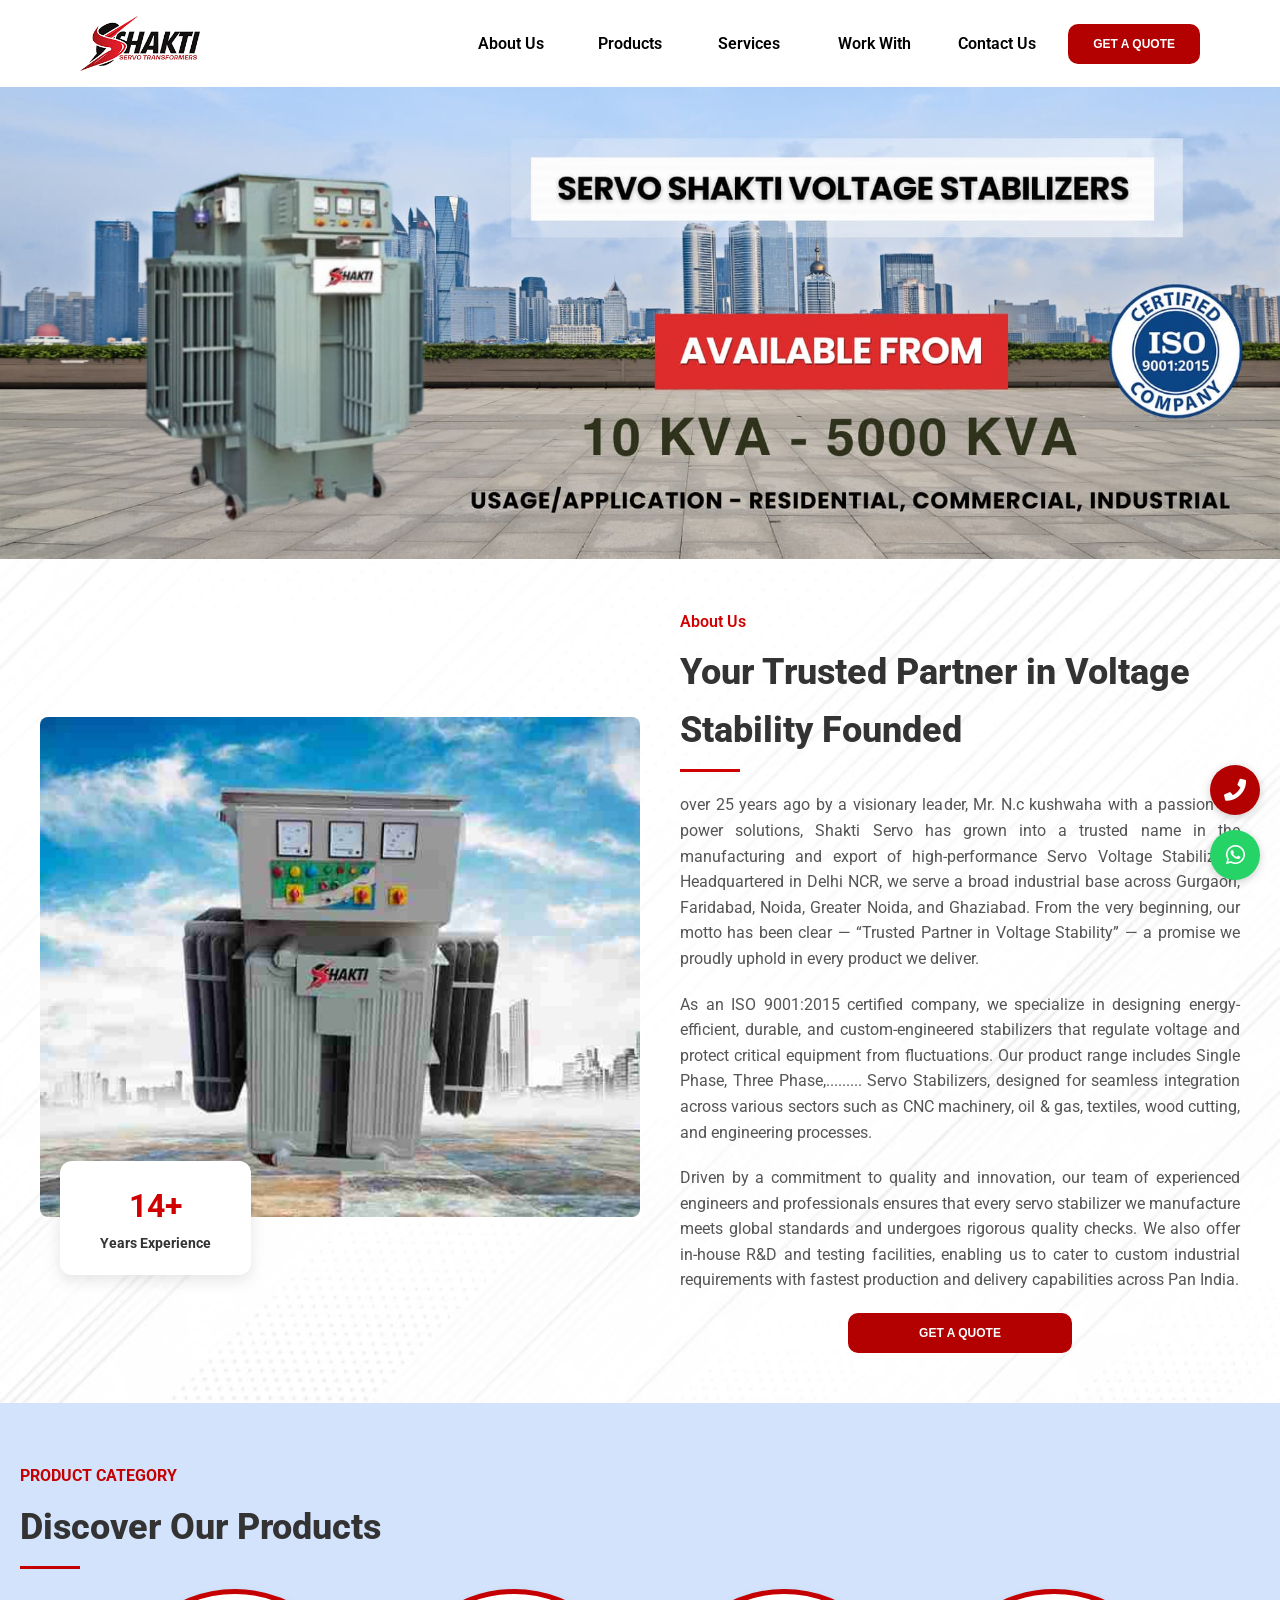
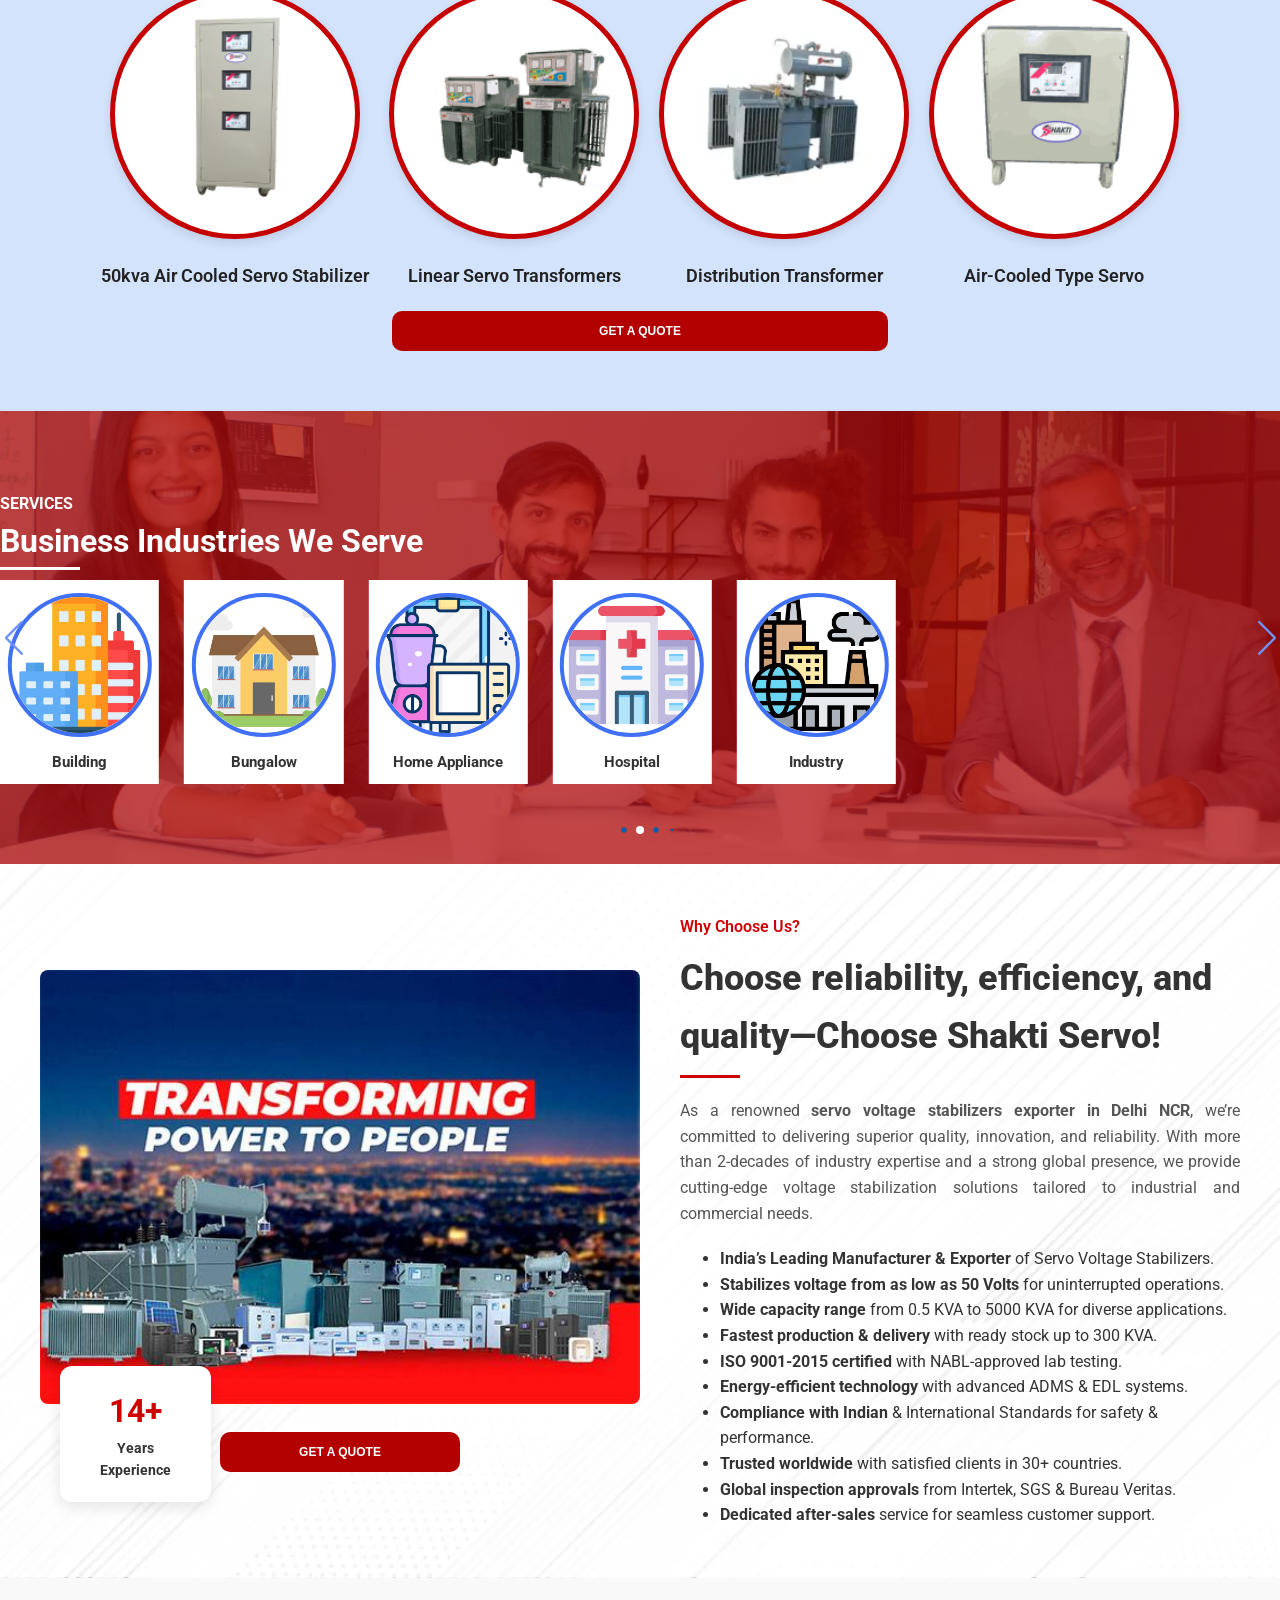
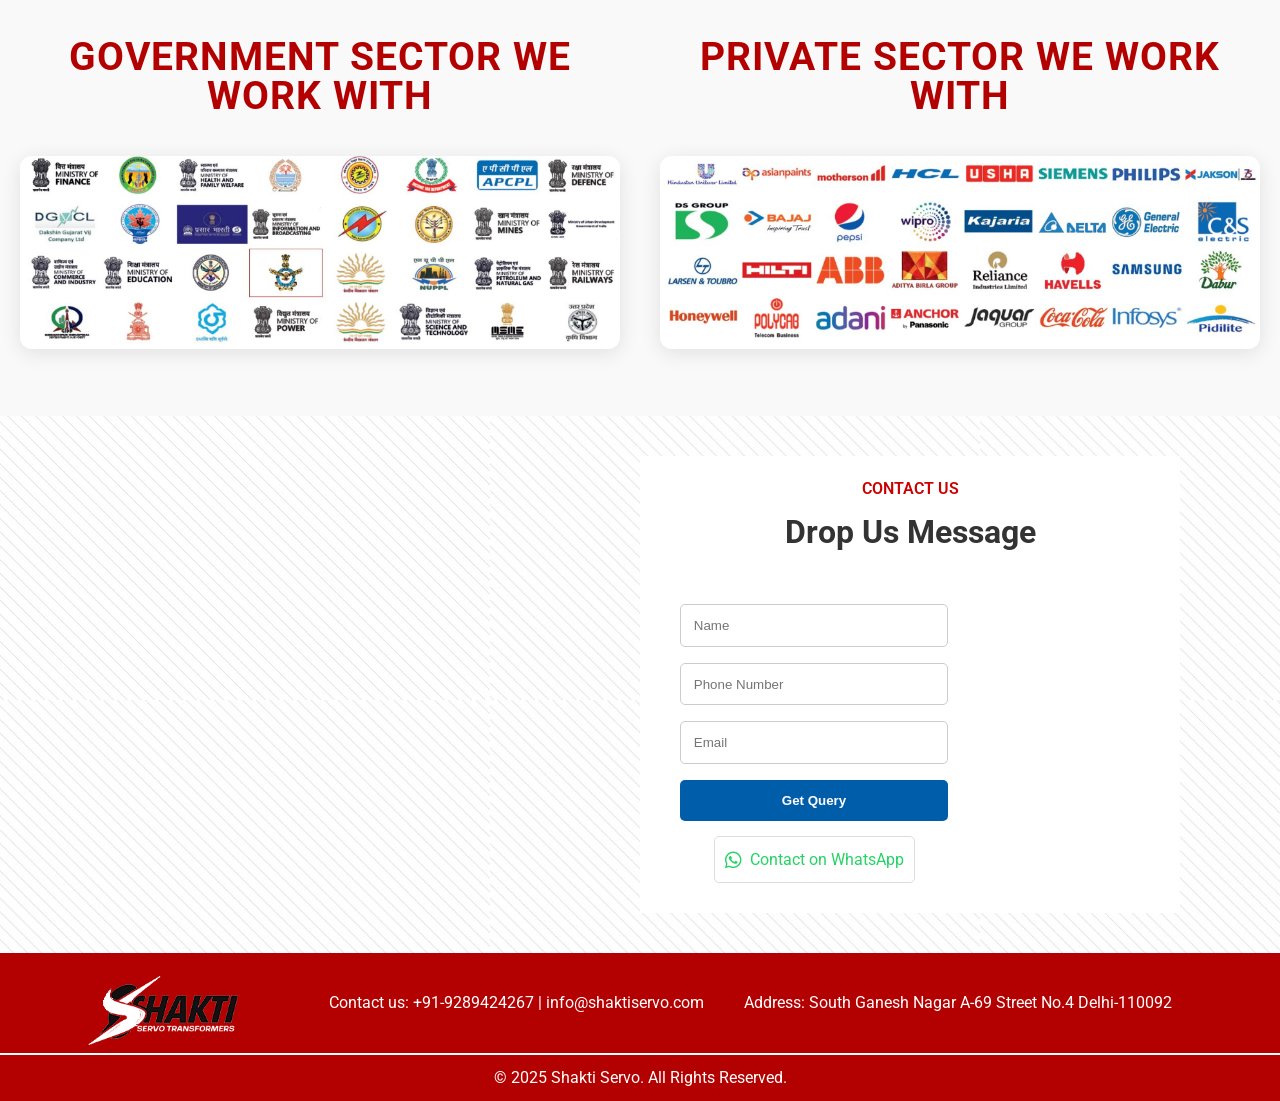
<file: index.html>
<!DOCTYPE html>
<html lang="en">
  <head>
    <meta charset="UTF-8" />
    <meta name="viewport" content="width=device-width, initial-scale=1.0" />
    
  <title>Servo Voltage Stabilizer Manufacturer & Exporter in Delhi NCR :Shakti Servo</title>
  <meta name="keywords" content="Servo Voltage Stabilizer" />
  <meta name="description" content="Leading Servo Voltage Stabilizer Manufacturer & Exporter" />
  <meta name="author" content="Servo Shakti" />

  <!-- Favicon -->
  <link rel="icon" type="image/png" href="https://www.shaktiservo.com/images/logo.png" />
    
    
    <link href="https://fonts.googleapis.com/css2?family=Roboto:wght@300;400;500;700&display=swap" rel="stylesheet"/> 
    
    <link rel="stylesheet" href="https://cdnjs.cloudflare.com/ajax/libs/OwlCarousel2/2.3.4/assets/owl.carousel.min.css">
    <link rel="stylesheet" href="https://cdnjs.cloudflare.com/ajax/libs/OwlCarousel2/2.3.4/assets/owl.theme.default.min.css">
    <link rel="stylesheet" href="https://use.fontawesome.com/releases/v5.7.1/css/all.css" integrity="sha384-fnmOCqbTlWIlj8LyTjo7mOUStjsKC4pOpQbqyi7RrhN7udi9RwhKkMHpvLbHG9Sr" crossorigin="anonymous">
    <link rel="stylesheet" href="https://cdnjs.cloudflare.com/ajax/libs/font-awesome/4.7.0/css/font-awesome.min.css">
    <link rel="stylesheet" href="https://cdn.jsdelivr.net/npm/swiper@11/swiper-bundle.min.css">
    <link rel="stylesheet" href="style.css" />
  </head>
  <body>
    <!-- HEADER -->
      <header class="header">
        <div class="logo">
          <a href="https://www.shaktiservo.com/shaktiservoads/">
            <img src="./logo.png " alt="Aadishakti System Logo" />
          </a>
        </div>
        <div class="navigation">

        <nav class="navbar" id="navbar">
          <ul>
            <li><a href="#about">About Us</a></li>
            <li><a href="#products">Products</a></li>
            <li><a href="#services">Services</a></li>
            <li><a href="#work">Work With</a></li>
            <li><a href="#contact">Contact Us</a></li>
          </ul>
        </nav>

        <div class="menu-toggle" id="menu-toggle">
          <span></span>
          <span></span>
          <span></span>
        </div>
        <div class="right-controls">
          <button class="quote-btn" onclick="openPopup()">GET A QUOTE</button>
        </div>
      </div>
    </header>

    <!-- HERO -->
    <section class="auto-banner">
      <div class="banner-track" id="bannerTrack">
        <!-- Images -->
        <div class="banner-item">
          <img src="./Image/servo-shakti-banner-1.jpg" alt="Product 1" />
        </div>
        <div class="banner-item">
          <img src="./Image/servo-shakti-banner-2.jpg" alt="Product 2" />
        </div>
        <div class="banner-item">
          <img src="./Image/servo-shakti-banner-3.jpg" alt="Product 3" />
        </div>
      </div>
    </section>

    <!-- ABOUT -->
    <section id="about" class="about-section">
      <div class="container">
        <div class="about-content">
          <div class="about-image">
            <img src="./Image/about-2.jpg" alt="Servo Stabilizer" />
            <div class="experience-badge">
              <strong>14+</strong>
              <span>Years Experience</span>
            </div>
          </div>
          <div class="about-text">
            <h4>About Us</h4>
            <h2>
              Your Trusted Partner in Voltage<br />Stability Founded
            </h2>
            <hr class="title-underline" />
            <p>
              over 25 years ago by a visionary leader, Mr. N.c kushwaha with a passion for power solutions,
              Shakti Servo has grown into a trusted name in the manufacturing
              and export of high-performance Servo Voltage Stabilizers.
              Headquartered in Delhi NCR, we serve a broad industrial base
              across Gurgaon, Faridabad, Noida, Greater Noida, and Ghaziabad.
              From the very beginning, our motto has been clear — “Trusted
              Partner in Voltage Stability” — a promise we proudly uphold in
              every product we deliver.
            </p>
            <p>
              As an ISO 9001:2015 certified company, we specialize in designing
              energy-efficient, durable, and custom-engineered stabilizers that
              regulate voltage and protect critical equipment from fluctuations.
              Our product range includes Single Phase, Three Phase,.........
              Servo Stabilizers, designed for seamless integration across
              various sectors such as CNC machinery, oil & gas, textiles, wood
              cutting, and engineering processes.
            </p>
            <p>
              Driven by a commitment to quality and innovation, our team of
              experienced engineers and professionals ensures that every servo
              stabilizer we manufacture meets global standards and undergoes
              rigorous quality checks. We also offer in-house R&D and testing
              facilities, enabling us to cater to custom industrial requirements
              with fastest production and delivery capabilities across Pan
              India.
            </p>
            <div class="right-controls">
              <button class="quotes-btn" onclick="openPopup()">GET A QUOTE</button>
            </div>
        </div>
      </div>
    </section>


    <!-- PRODUCTS -->
    <section id="products" class="product-section">
      <div class="product-header">
        <h4>Product Category</h4>
        <h2>Discover Our Products</h2>
        <hr class="title-underline" />  
      </div>
      <div class="product-cards">
        <div class="product-card" onclick="openPopup()">
          <img src="./Image/shakti-1.png" alt="50kva air cooled servo stabilizer">
          <h5>50kva Air Cooled Servo Stabilizer</h5>
        </div>
        <div class="product-card" onclick="openPopup()">
          <img src="./Image/Distributed.png" alt="linear transformers">
          <h5>Linear Servo Transformers</h5>
        </div>
        <div class="product-card" onclick="openPopup()">
          <img src="./Image/Linear Type Servo Stabilizer.webp" alt="Linear Type Servo Stabilizer">
          <h5>Distribution Transformer</h5>
        </div>
        <div class="product-card" onclick="openPopup()">
          <img src="./Image/Air-cooled.png" alt="Air-cooled Type Servo">
          <h5>Air-Cooled Type Servo</h5>
        </div>
        <div class="right-controls">
          <button class="quotes-btn" onclick="openPopup()">GET A QUOTE</button>
        </div>
      </div>
    </section>

    <!-- SERVICES -->
   
      <div id="services" class="slide-container swiper">
        <div class="slide-content">
          <h4>SERVICES</h4>
            <h1>Business Industries We Serve</h2>
            <hr class="Service-underline" />
          <div class="card-wrapper swiper-wrapper">
            <div class="card swiper-slide" onclick="openPopup()">
              <div class="image-content">
                <div class="card-image">
                  <img src="./Image/service/bank.webp" alt="" class="card-img">
                </div>
                <h2>Bank</h2>
              </div>
            </div>
            <div class="card swiper-slide" onclick="openPopup()">
              <div class="image-content">
                <div class="card-image">
                  <img src="./Image/service/building.webp" alt="" class="card-img">
                </div>
                <h2>Building</h2>
              </div>
            </div>
            <div class="card swiper-slide" onclick="openPopup()">
              <div class="image-content">
                <div class="card-image">
                  <img src="./Image/service/bungalow.webp" alt="" class="card-img">
                </div>
                <h2>Bungalow</h2>
              </div>
            </div>
            <div class="card swiper-slide" onclick="openPopup()">
              <div class="image-content">
                <div class="card-image">
                  <img src="./Image/service/home-appliance.webp" alt="" class="card-img">
                </div>
                <h2>Home Appliance</h2>
              </div>
            </div>
            <div class="card swiper-slide" onclick="openPopup()">
              <div class="image-content">
                <div class="card-image">
                  <img src="./Image/service/hospital.webp" alt="" class="card-img">
                </div>
                <h2>Hospital</h2>
              </div>
            </div>
            <div class="card swiper-slide" onclick="openPopup()">
              <div class="image-content">
                <div class="card-image">
                  <img src="./Image/service/industry.webp" alt="" class="card-img">
                </div>
                <h2>Industry</h2>
              </div>
            </div>
            <div class="card swiper-slide" onclick="openPopup()">
              <div class="image-content">
                <div class="card-image">
                  <img src="./Image/service/it-industry.webp" alt="" class="card-img">
                </div>
                <h2>It Industry</h2>
              </div>
            </div>
            <div class="card swiper-slide" onclick="openPopup()">
              <div class="image-content">
                <div class="card-image">
                  <img src="./Image/service/mall.webp" alt="" class="card-img">
                </div>
                <h2>Mall</h2>
              </div>
            </div>
            <div class="card swiper-slide" onclick="openPopup()">
              <div class="image-content">
                <div class="card-image">
                  <img src="./Image/service/acs.webp" alt="" class="card-img">
                </div>
                <h2>AC</h2>
              </div>
            </div>
            <div class="card swiper-slide" onclick="openPopup()">
              <div class="image-content">
                <div class="card-image">
                  <img src="./Image/service/office.webp" alt="" class="card-img">
                </div>
                <h2>Office</h2>
              </div>
            </div>
            <div class="card swiper-slide" onclick="openPopup()">
              <div class="image-content">
                <div class="card-image">
                  <img src="./Image/service/school.webp" alt="" class="card-img">
                </div>
                <h2>School</h2>
              </div>
            </div>
            
          </div>
        </div>
        <div class="swiper-button-next swiper-navBtn"></div>
        <div class="swiper-button-prev swiper-navBtn"></div>
        <div class="swiper-pagination"></div>

      </div>
    
<!-- Why Choose Us -->
<section id="why" class="about-section">
  <div class="container">
    <div class="about-content">
      <div class="about-image">
        <img src="./Image/transform.jpg" alt="choose-us" />
        <div class="experience-badge">
          <strong>14+</strong>
          <span>Years<br />Experience</span>
        </div>
        <div class="right-controls">
          <button class="quotes-btn" onclick="openPopup()">GET A QUOTE</button>
        </div>
      </div>
      <div class="about-text">
        <h4>Why Choose Us?</h4>
        <h2>
          Choose reliability, efficiency, and <br />quality—Choose Shakti Servo!
        </h2>
        <hr class="title-underline" />
          
          <p>As a renowned <b>servo voltage stabilizers exporter in Delhi NCR</b>, we’re committed to delivering superior quality, innovation, and reliability. With more than 2-decades of industry expertise and a strong global presence, we provide cutting-edge voltage stabilization solutions tailored to industrial and commercial needs.</p>
          <ul style="margin-left: 40px;">
          <li><b>India’s Leading Manufacturer & Exporter </b>of Servo Voltage Stabilizers.</li>
          <li><b>Stabilizes voltage from as low as 50 Volts</b> for uninterrupted operations.</li>
          <li><b>Wide capacity range </b>from 0.5 KVA to 5000 KVA for diverse applications.</li>
          <li><b>Fastest production & delivery </b>with ready stock up to 300 KVA.</li>
          <li><b>ISO 9001-2015 certified </b>with NABL-approved lab testing.</li>
          <li><b>Energy-efficient technology </b>with advanced ADMS & EDL systems.</li>
          <li><b>Compliance with Indian </b>& International Standards for safety & performance.</li>
          <li><b>Trusted worldwide </b>with satisfied clients in 30+ countries.</li>
          <li><b>Global inspection approvals </b>from Intertek, SGS & Bureau Veritas.</li>
          <li><b>Dedicated after-sales </b>service for seamless customer support.</li>
          </ul>          
      </div>
    </div>
  </div>
</section>

<!-- TESTIMONIALS -->
<div id="work" class="section-padding">
  <div class="work-wrapper">
    <div class="work-sector">
      <h2>Government Sector We Work With</h2>
      <img src="./Image/work-1.png" alt="Government Sector">
    </div>
    <div class="work-sector">
      <h2>Private Sector We Work With</h2>
      <img src="./Image/work-2.png" alt="Private Sector">
    </div>
  </div>
</div>




    <!-- CONTACT -->

    <section id="contact" class="contact-container">
      <!-- Google Map -->
      <div class="map-container">
        <iframe 
  src="https://www.google.com/maps/embed?pb=!1m18!1m12!1m3!1d112087.99264967435!2d77.01230366207207!3d28.527582036250244!2m3!1f0!2f0!3f0!3m2!1i1024!2i768!4f13.1!3m3!1m2!1s0x390ce3e3131c10bb%3A0xbee0745a61eb3fc6!2sNew%20Delhi%2C%20Delhi!5e0!3m2!1sen!2sin!4v1712920850187!5m2!1sen!2sin" 
  width="100%" 
  height="450" 
  style="border:0;" 
  allowfullscreen="" 
  loading="lazy" 
  referrerpolicy="no-referrer-when-downgrade">
</iframe>

      </div>
  
      <!-- Contact Form -->
      <div class="form-container">
        <h2><span>CONTACT US</span>Drop Us Message</h2>
        <div class="popup-content">
    <form id="contactForm" action="mail.php" method="POST">
      <input type="text" name="name" placeholder="Name" required />
      <input type="tel" name="phone_number" placeholder="Phone Number" required />
      <input type="email" name="email" placeholder="Email" required />
      <button type="submit">Get Query</button>
    </form>

    <div class="whatsapp-contact" style="margin-top: 15px;">
      <a href="https://wa.me/9289424267" target="_blank" class="whatsapp-link">
        <i class="fab fa-whatsapp"></i> Contact on WhatsApp
      </a>
    </div>
  </div>
      </div>
    </section>

    <!-- FOOTER -->
    <footer>
      <div class="logo logo-footer">
        <a href="#"></a><img src="./updated-logo.png" alt="Aadishakti System Logo" /></a>
      </div>
      <div class="logo-content">
        <p>
          Contact us: 
          <a href="tel:+91-9289424267">+91-9289424267</a> | 
          <a href="mailto:info@shaktiservo.com">info@shaktiservo.com</a>
        </p>      
        <p>Address: South Ganesh Nagar A-69 Street No.4 Delhi-110092</p>
      </div>
      
    </footer>

    <div class="copy-right">
      <p>&copy; 2025 Shakti Servo. All Rights Reserved.</p>
    </div>

    <!-- Bottom Bar -->
  <div class="bottom-bar">
    <a href="tel:+91-9289424267" class="call">
      <i class="fas fa-phone"></i>
      Call
    </a>
    <a class="enquire" onclick="openPopup()">
      <i class="fas fa-envelope"></i>
      Enquire
    </a>
    <a href="https://wa.me/9289424267" target="_blank" class="whatsapp">
      <i class="fab fa-whatsapp"></i>
      WhatsApp
    </a>
  </div>

  <!-- Floating Right Bottom Icons -->
  <div class="floating-icons">
    <a href="tel:+91-9289424267" class="call" title="Call Now">
      <i class="fas fa-phone"></i>
    </a>
    <a href="https://wa.me/9289424267" target="_blank" title="Chat on WhatsApp">
      <i class="fab fa-whatsapp"></i>
    </a>
  </div>

  <!-- Popup Form -->
  
<div id="popupForm" class="popup" style="display: none;">
  <div class="popup-content">
    <span class="close" onclick="closePopup()">&times;</span>
    <h2>Get in Touch</h2>

    <form id="contactForm" action="mail.php" method="POST">
      <input type="text" name="name" placeholder="Name" required />
      <input type="tel" name="phone_number" placeholder="Phone Number" required />
      <input type="email" name="email" placeholder="Email" required />
      <button type="submit">Get Query</button>
    </form>

    <div class="whatsapp-contact" style="margin-top: 15px;">
      <a href="https://wa.me/9289424267" target="_blank" class="whatsapp-link">
        <i class="fab fa-whatsapp"></i> Contact on WhatsApp
      </a>
    </div>
  </div>
</div>

  



  
      
    
      <!-- <button onclick="openPopup()">Open Form</button> -->
      
    </div>
    <script src="https://code.jquery.com/jquery-3.2.1.slim.min.js" integrity="sha384-KJ3o2DKtIkvYIK3UENzmM7KCkRr/rE9/Qpg6aAZGJwFDMVNA/GpGFF93hXpG5KkN" crossorigin="anonymous"></script>
    <script src="https://cdnjs.cloudflare.com/ajax/libs/OwlCarousel2/2.3.4/owl.carousel.min.js"></script>
    <script src="https://cdn.jsdelivr.net/npm/swiper@11/swiper-bundle.min.js"></script>
    <script src="script.js"></script>
    <script>
      document.getElementById("menu-toggle").addEventListener("click", function () {
        document.getElementById("navbar").classList.toggle("active");
      });
    </script>
  </body>
</html>
</file>
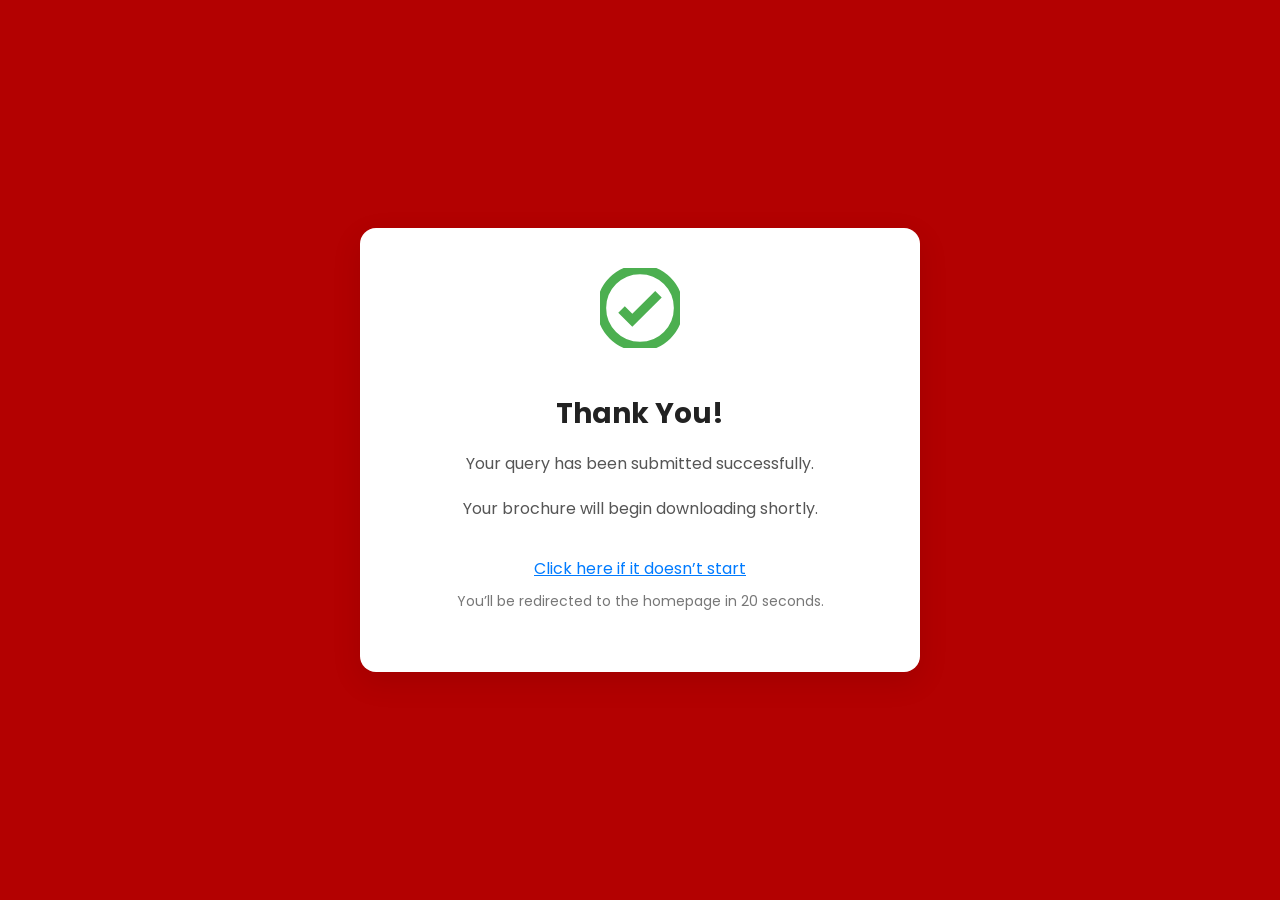
<file: thankyou.html>
<!DOCTYPE html>
<html lang="en">
<head>
  <meta charset="UTF-8" />
  <meta name="viewport" content="width=device-width, initial-scale=1.0"/>
  <title>Thank You!</title>
  <link href="https://fonts.googleapis.com/css2?family=Poppins:wght@400;600&display=swap" rel="stylesheet" />
  <style>
    body {
      margin: 0;
      font-family: 'Poppins', sans-serif;
      background: #b30101;
      display: flex;
      justify-content: center;
      align-items: center;
      height: 100vh;
      color: #333;
    }

    .thankyou-container {
      background: #fff;
      padding: 40px 30px;
      border-radius: 16px;
      text-align: center;
      box-shadow: 0 10px 30px rgba(0, 0, 0, 0.1);
      max-width: 500px;
      width: 90%;
    }

    .checkmark {
      width: 80px;
      height: 80px;
      margin: 0 auto 20px;
    }

    .checkmark circle {
      stroke: #4caf50;
      stroke-width: 6;
      fill: none;
      stroke-dasharray: 166;
      stroke-dashoffset: 166;
      animation: dash 0.6s ease-out forwards;
    }

    .checkmark path {
      stroke: #4caf50;
      stroke-width: 6;
      fill: none;
      stroke-dasharray: 48;
      stroke-dashoffset: 48;
      animation: dash-check 0.4s 0.6s ease-out forwards;
    }

    @keyframes dash {
      to { stroke-dashoffset: 0; }
    }

    @keyframes dash-check {
      to { stroke-dashoffset: 0; }
    }

    h1 {
      font-size: 28px;
      color: #222;
      margin-bottom: 10px;
    }

    p {
      font-size: 16px;
      color: #555;
      margin-bottom: 20px;
    }

    .download-link {
      display: inline-block;
      margin-top: 15px;
      color: #007bff;
      text-decoration: underline;
    }

    .redirect-note {
      font-size: 14px;
      color: #777;
      margin-top: 10px;
    }
  </style>
</head>
<body>
  <div class="thankyou-container">
    <svg class="checkmark" viewBox="0 0 52 52">
      <circle cx="26" cy="26" r="25" />
      <path d="M14 27l7 7 17-17" />
    </svg>

    <h1>Thank You!</h1>
    <p>Your query has been submitted successfully.</p>
    <p>Your brochure will begin downloading shortly.</p>
    <a href="files/shakti-servo-transformers.pdf" download class="download-link">Click here if it doesn’t start</a>
    <p class="redirect-note">You’ll be redirected to the homepage in 20 seconds.</p>
  </div>

  <script>
    // Auto-download PDF
    window.onload = function () {
      const link = document.createElement("a");
      link.href = "files/shakti-servo-transformers.pdf";
      link.download = "Shakti-Servo-brochure.pdf";
      document.body.appendChild(link);
      link.click();
      document.body.removeChild(link);

      // Redirect after 20 seconds
      setTimeout(() => {
        window.location.href = "index.html"; // Change to your actual homepage path
      }, 10000);
    };
  </script>
</body>
</html>
</file>
<file: style.css>
:root {
  --primary: #b30101;
  --secondary: #005daa;
  --bg-color: #cee1fc;
  --text-color: #333;
  --bg-light: #f9f9f9;
  --card-bg: #fff;
}

* {
  box-sizing: border-box;
  margin: 0;
  padding: 0;
}

body {
  font-family: "Roboto", sans-serif;
  color: var(--text-color);
  background-color: var(--bg-light);
  line-height: 1.6;
}

a {
  text-decoration: none;
}

.header {
  display: flex;
  justify-content: space-between;
  align-items: center;
  padding: 1em 5em;
  background-color: white;
  color: #000;
  position: relative;
}

.logo {
  font-size: 0px;
  font-weight: bold;
}

/* Navbar */
.navbar ul {
  display: flex;
  list-style: none;
  gap: 20px;
}
.navbar ul li {
  width: 100px;
}

.navbar a {
  color: #000;
  text-decoration: none;
  font-size: 1rem;
  padding: 5px 10px;
  transition: background 0.3s;
  font-weight: 600;
}

.navbar a:hover {
  color: var(--primary);
  border-radius: 5px;
}

/* Hamburger Menu */
.menu-toggle {
  display: none;
  flex-direction: column;
  cursor: pointer;
  gap: 5px;
}

.menu-toggle span {
  width: 25px;
  height: 3px;
  background-color: rgb(0, 0, 0);
  border-radius: 3px;
}
.logo img {
  width: 120px;
}
.navigation {
  display: flex;
  align-items: center;
  gap: 20px;
}

.quote-btn {
  background-color: var(--primary);
  color: white;
  border: none;
  padding: 13px 25px;
  border-radius: 10px;
  font-weight: 700;
  font-size: 12px;
  cursor: pointer;
}

.quotes-btn {
  background-color: var(--primary);
  color: white;
  border: none;
  width: 40%;
  height: 40px;
  border-radius: 10px;
  font-weight: 700;
  font-size: 12px;
  cursor: pointer;
}
.right-controls {
  width: 100%;
  text-align: center;
}

/* Hero Carousel */
.auto-banner {
  width: 100%;
  overflow: hidden;
  background-color: white;
}

.banner-track {
  display: flex;
  width: 100%;
  transition: transform 1s ease;
}

.banner-item {
  flex: 0 0 100%;
}

.banner-item img {
  width: 100%;
  height: auto;
  display: block;
  transition: transform 0.3s;
}

.about-section {
  padding: 50px 20px;
  position: relative;
  background-image: linear-gradient(
      rgba(255, 255, 255, 0.9),
      rgba(255, 255, 255, 0.9)
    ),
    url(./Image/abstract-bg.webp);
  background-size: cover;
  background-position: center;
}

.container {
  max-width: 1200px;
  margin: 0 auto;
}

.about-content {
  display: flex;
  flex-wrap: wrap;
  align-items: center;
  gap: 40px;
}

.about-image {
  position: relative;
  width: 50%;
}

.about-image img {
  width: 100%;
  height: auto;
  border-radius: 8px;
  margin-bottom: 20px;
}

.experience-badge {
  position: absolute;
  bottom: -30px;
  left: 20px;
  background: white;
  padding: 20px 40px;
  border-radius: 12px;
  box-shadow: 0 5px 15px rgba(0, 0, 0, 0.1);
  text-align: center;
}

.experience-badge strong {
  font-size: 32px;
  color: #d10000;
}

.experience-badge span {
  display: block;
  font-size: 14px;
  font-weight: bold;
  color: #333;
}

.about-text {
  flex: 1.3;
}

.about-text h4 {
  color: #d10000;
  font-size: 16px;
  font-weight: 600;
  margin-bottom: 10px;
}

.about-text h2 {
  font-size: 36px;
  font-weight: 800;
  margin-bottom: 10px;
}

.title-underline {
  width: 60px;
  height: 3px;
  background-color: #d10000;
  margin: 10px 0 20px;
  border: none;
}

.about-text p {
  color: #555;
  line-height: 1.6;
  font-size: 16px;
  margin-bottom: 20px;
  text-align: justify;
}

.call-us {
  display: flex;
  align-items: flex-start;
  gap: 10px;
  font-size: 16px;
}

.phone-icon {
  font-size: 20px;
  color: white;
  background: #d10000;
  padding: 10px;
  border-radius: 50%;
}

.call-us strong {
  color: #d10000;
  font-size: 18px;
}

/* Products */

.product-section {
  background-color: #d3e3fc;
  padding: 60px 20px;
  justify-items: center;
}
.product-header {
  width: 60%;
}

.product-section h4 {
  color: #c40000;
  font-size: 16px;
  font-weight: 700;
  margin-bottom: 10px;
  text-transform: uppercase;
}

.product-section h2 {
  font-size: 36px;
  font-weight: 800;
  margin: 0;
}

.product-section .title-underline {
  width: 60px;
  height: 3px;
  background-color: #c40000;
  border: none;
}

.product-cards {
  display: flex;
  justify-content: center;
  flex-wrap: wrap;
  gap: 20px;
}

.product-card {
  text-align: center;
}

.product-card img {
  width: 250px;
  height: 250px;
  object-fit: cover;
  border-radius: 50%;
  border: 5px solid #c40000;
  background-color: white;
  padding: 5px;
  box-shadow: 0 4px 10px rgba(0, 0, 0, 0.1);
  transition: transform 0.3s;
}

.product-card img:hover {
  transform: scale(1.05);
}

.product-card h5 {
  margin-top: 15px;
  font-size: 18px;
  font-weight: 600;
  color: #222;
}

/* Services */
.slide-container {
  position: relative;
  background-image: linear-gradient(rgba(179, 1, 1, 0.7), rgba(179, 1, 1, 0.7)),
    url(./Image/service/service-area-bg.webp);
  background-size: cover;
  background-position: center;
  padding: 80px 0;
  justify-items: center;
  cursor: pointer !important;
}

.slide-container .Service-underline {
  width: 80px;
  height: 3px;
  background-color: #fff;
  border: none;
}

.card-wrapper {
  display: flex;
  margin-top: 10px;
}
.slide-content {
  overflow: hidden;
  width: 70%;
}
.slide-content h1,
.slide-content h4 {
  color: #fff;
}
.card {
  background-color: #fff;
}
.swiper-slide::before {
  content: "";
  position: absolute;
  bottom: -100%;
  left: 0;
  width: 100%;
  height: 100%;
  background-color: var(--primary);
  transition: bottom 0.4s ease-in-out;
  z-index: 0;
}

.swiper-slide:hover::before {
  bottom: 0;
}

.swiper-slide:hover {
  color: #fff;
}

.image-content {
  display: flex;
  position: relative;

  flex-direction: column;
  align-items: center;
  padding: 10px 14px;
}
.image-content h2 {
  padding-top: 10px;
  font-size: 15px;
}

.card-image {
  position: relative;
  height: 150px;
  width: 150px;
  border-radius: 50%;
  padding: 3px;
}
.card-image .card-img {
  height: 100%;
  width: 100%;
  object-fit: cover;
  border-radius: 50%;
  border: 4px solid #4070f4;
}
.card .card-image:hover .card-img:hover {
  border: 4px solid #fff;
}
.swiper-navBtn {
  color: #6e93f7;
  transition: color 0.3s ease;
}
.swiper-navBtn:hover {
  color: #4070f4;
}
.swiper-navBtn::before,
.swiper-navBtn::after {
  font-size: 35px;
}
.swiper-button-next {
  right: 0;
}
.swiper-button-prev {
  left: 0;
}
.swiper-pagination-bullet {
  background-color: #005daa;
  opacity: 1;
}
.swiper-pagination-bullet-active {
  background-color: #fff;
}
.swiper-horizontal
  > .swiper-pagination-bullets.swiper-pagination-bullets-dynamic,
.swiper-pagination-horizontal.swiper-pagination-bullets.swiper-pagination-bullets-dynamic {
  left: 50%;
  transform: translateX(-50%);
  white-space: nowrap;
  bottom: 30px;
}

/* Work-sector */

.section-padding {
  padding: 60px 20px;
  background-color: #f9f9f9; 
}

/* Flex layout */
.work-wrapper {
  display: flex;
  justify-content: center;
  gap: 40px;
  align-items: flex-start;
}

.work-sector {
  text-align: center;
}

.work-sector h2 {
  margin-bottom: 40px;
  text-transform: uppercase;
    letter-spacing: 1px;
    color: var(--primary);
    font-size: 39px;
    line-height: 1;
    padding: 0;
}

.work-sector img {
  width: 100%;
  height: auto;
  border-radius: 12px;
  box-shadow: 0 4px 20px rgba(0,0,0,0.1);
}
@media (max-width: 768px) {
  .work-wrapper {
    flex-direction: column;
    gap: 30px;
  }

  .work-sector h2 {
    font-size: 20px;
  }
}

/* Contact */

.contact-container {
  display: flex;
  flex-wrap: wrap;
  background: #f9f9f9;
  position: relative;
  background-image: linear-gradient(
      rgba(255, 255, 255, 0.9),
      rgba(255, 255, 255, 0.9)
    ),
    url(./Image/link-bg.jpg);
  padding: 40px 100px;
}

.map-container {
  flex: 1 1 50%;
  min-height: 450px;
}

.map-container iframe {
  width: 100%;
  height: 100%;
  border: none;
}

.form-container {
  flex: 1 1 50%;
  padding: 20px 30px;
  background: #fff;
  justify-items: center;
}
.form-container .popup-content {
  background: white;
  margin: 0;
  padding: 10px;
  max-width: 60%;
}
.form-container form {
  width: 100%;
  margin-top: 20px;
}

.form-container h2 {
  margin-top: 0;
  font-size: 32px;
  text-align: center;
}

.form-container h2 span {
  display: block;
  font-size: 16px;
  color: #c00;
  font-weight: 600;
  margin-bottom: 5px;
}

.form-group {
  margin-bottom: 15px;
  text-align: center;
}

.form-group label {
  display: block;
  font-weight: 600;
  margin-bottom: 5px;
}

.form-group input,
.form-group textarea {
  width: 100%;
  padding: 10px;
  font-size: 15px;
  border: 1px solid #ccc;
  border-radius: 3px;
}

.form-group textarea {
  height: 120px;
  resize: vertical;
}

.form-group button {
  background: #c00;
  color: white;
  border: none;
  padding: 12px 60px;
  font-size: 16px;
  border-radius: 3px;
  cursor: pointer;
  transition: 0.3s ease;
}

.form-group button:hover {
  background: #a00;
}

@media (max-width: 768px) {
  .contact-container {
    flex-direction: column;
  }

  .map-container,
  .form-container {
    flex: 1 1 100%;
    min-height: 0px !important;
  }
  .form-container form {
    width: 100%;
    margin-top: 0px;
  }
}

footer {
  background-color: var(--primary);
  color: white;
  text-align: center;
  padding: 0.5rem 1rem;
  display: flex;
  justify-content: space-evenly;
  align-items: center;
}

.logo-content {
  display: flex;
}
.logo-content p {
  padding: 0px 20px;
}
.logo-content a {
  color: #fff;
}
.logo-footer img {
  width: 150px;
}
.logo.logo-footer {
  padding-top: 15px;
}
.copy-right {
  color: white;
  padding: 10px;
  text-align: center;
  border-top: 2px solid white;
  background-color: var(--primary);
}

/* Bottom-bar */

.bottom-bar {
  position: fixed;
  bottom: 0;
  left: 0;
  width: 100%;
  background: var(--primary);
  display: none;
  justify-content: space-around;
  align-items: center;
  padding: 10px 0;
  z-index: 999;
}

.bottom-bar a {
  color: #fff;
  text-decoration: none;
  font-weight: 500;
  text-align: center;
  flex: 1;
}

.bottom-bar a i {
  display: block;
  font-size: 18px;
  margin-bottom: 5px;
}

.bottom-bar a.whatsapp {
  color: #25d366;
}

.bottom-bar a.call {
  color: #fff;
}

.bottom-bar a.enquire {
  color: #fff;
}

/* Floating Right Bottom Icons */

.floating-icons {
  position: fixed;
  bottom: 20px;
  right: 20px;
  display: flex;
  flex-direction: column;
  gap: 15px;
  z-index: 1000;
}

.floating-icons a {
  display: flex;
  align-items: center;
  justify-content: center;
  width: 50px;
  height: 50px;
  background-color: #25d366; /* WhatsApp green */
  color: white;
  text-decoration: none;
  border-radius: 50%;
  box-shadow: 0 2px 8px rgba(0, 0, 0, 0.2);
  transition: transform 0.2s ease;
}

.floating-icons a.call {
  background-color: var(--primary); /* Call blue */
}

.floating-icons a:hover {
  transform: scale(1.1);
}

.floating-icons i {
  font-size: 22px;
}

/* Popup */
.popup {
  display: none;
  position: fixed;
  z-index: 999;
  left: 0;
  top: 0;
  width: 100%;
  height: 100%;
  background: rgba(0, 0, 0, 0.7);
}

.popup-content {
  background: white;
  margin: 10% auto;
  padding: 2rem;
  width: 90%;
  max-width: 400px;
  border-radius: 10px;
  position: relative;
}

.popup-content input,
.popup-content button {
  width: 100%;
  margin-top: 1rem;
  padding: 0.8rem;
  border-radius: 5px;
  border: 1px solid #ccc;
}

.popup-content button {
  background-color: var(--secondary);
  color: white;
  border: none;
  font-weight: 600;
  cursor: pointer;
}

.close {
  position: absolute;
  top: 10px;
  right: 20px;
  font-size: 24px;
  cursor: pointer;
}
/* WhatsApp Contact Button */
.whatsapp-contact {
  margin-top: 20px;
  text-align: center;
}

.whatsapp-link {
  display: inline-flex;
  align-items: center;
  text-decoration: none;
  color: #25d366; /* WhatsApp Green */
  font-size: 1rem;
  padding: 10px;
  border-radius: 5px;
  background-color: #fff;
  border: 1px solid #ddd;
  transition: background-color 0.3s;
}

.whatsapp-link:hover {
  background-color: #25d366;
  color: white;
}

.whatsapp-link i {
  margin-right: 8px;
  font-size: 1.2rem;
}

/* Responsive */

@media (max-width: 768px) {
  .header {
    padding: 10px;
  }
  .experience-badge span {
    font-size: 10px;
  }
  .experience-badge strong {
    font-size: 20px;
  }

  .experience-badge {
    bottom: -10px;
    left: 15px;
    padding: 10px 25px;
  }
  .logo-footer img {
    width: 120px;
  }

  .banner-item img {
    height: 220px;
  }

  .about-image {
    width: 100%;
  }
  .about-section {
    padding: 30px 20px;
  }
  .about-content {
    gap: 20px;
  }
  .about-text h2 {
    font-size: 25px;
  }
  .product-section {
    background-color: #d3e3fc;
    padding: 20px 20px;
    justify-items: center;
  }
  .product-section {
    padding: 20px 20px;
  }
  .product-header {
    width: 100%;
  }
  .slide-container {
    padding: 40px 30px;
  }
  .slide-content {
    width: 100%;
  }
  .swiper-button-next,
  .swiper-button-prev {
    top: 60%;
  }
  .swiper-horizontal
    > .swiper-pagination-bullets.swiper-pagination-bullets-dynamic,
  .swiper-pagination-horizontal.swiper-pagination-bullets.swiper-pagination-bullets-dynamic {
    bottom: 15px;
  }

  .section-padding {
    padding: 60px 30px;
  }
  .map-container iframe {
    height: 250px;
  }
  .contact-container {
    padding: 20px;
  }

  /* header */
  .navbar {
    display: none;
    position: absolute;
    top: 60px;
    right: 0;
    background-color: #ffffff;
    width: 100%;
    flex-direction: column;
  }

  .navbar ul {
    flex-direction: column;
    padding: 15px;
    gap: 10px;
  }

  .navbar.active {
    display: flex;
    z-index: 1;
    margin-top: 15px;
  }

  .menu-toggle {
    display: flex;
  }
  footer {
    padding: 10px;
    display: block;
  }
  .logo-content {
    flex-wrap: wrap;
    justify-content: center;
    padding-top: 10px;
  }
  .logo-content p {
    padding: 0px 10px;
    font-size: 14px;
  }
  .floating-icons {
    display: none;
  }
  .bottom-bar {
    display: flex;
  }
  .copy-right {
    padding: 10px 10px 75px 10px;
  }
  .form-container .popup-content {
    max-width: 100%;
}
}
</file>
